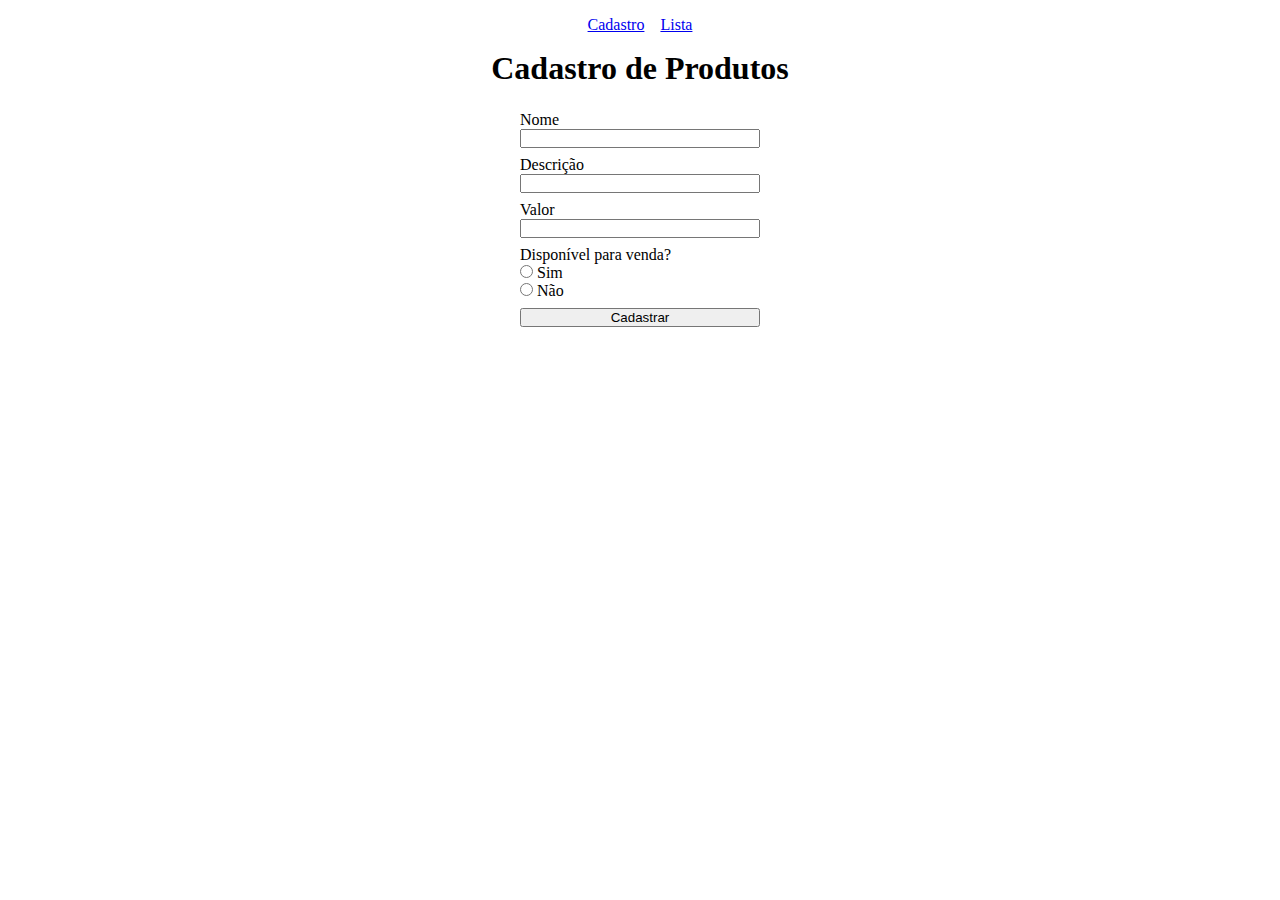
<file: index.html>
<!DOCTYPE html>
<html lang="pt-br">
  <head>
    <meta charset="UTF-8" />
    <meta name="viewport" content="width=device-width, initial-scale=1.0" />
    <link rel="stylesheet" href="style.css" />
    <script src="script-pag-cadastro.js" defer></script>
    <title>Cadastro de Produtos</title>
  </head>
  <body>
    <nav class="navbar">
      <ul class="navbar-link-list">
        <li class="link">
          <a href="index.html">Cadastro</a>
        </li>
        <li class="link">
          <a href="list.html">Lista</a>
        </li>
      </ul>
    </nav>

    <h1 class="title">Cadastro de Produtos</h1>

    <section class="main">
      <form class="form">
        <div class="form-item">
          <label for="name">Nome</label>
          <input type="text" id="name" name="name" />
        </div>

        <div class="form-item">
          <label for="description">Descrição</label>
          <input type="text" id="description" name="description" />
        </div>

        <div class="form-item">
          <label for="price">Valor</label>
          <input type="text" id="price" name="price" />
        </div>

        <div class="form-item">
          <p>Disponível para venda?</p>
          <div class="radio-button">
            <input
              type="radio"
              id="Yes"
              name="isAvailableForSale"
              value="true"
            />
            <label for="Yes">Sim</label>
          </div>

          <div class="radio-button">
            <input
              type="radio"
              id="No"
              name="isAvailableForSale"
              value="false"
            />
            <label for="No">Não</label>
          </div>
        </div>

        <button type="submit" class="btn-submit">Cadastrar</button>

        <div id="list-modal" class="modal">
          <div class="modal-content">
            <span class="close">&times;</span>
            <h2>Listagem de Itens</h2>
            <ul id="itemList">
              <!-- Os itens serão adicionados aqui -->
            </ul>
            <button id="newProductButton">Cadastrar Novo Produto</button>
          </div>
        </div>
      </form>
    </section>
  </body>
</html>
</file>
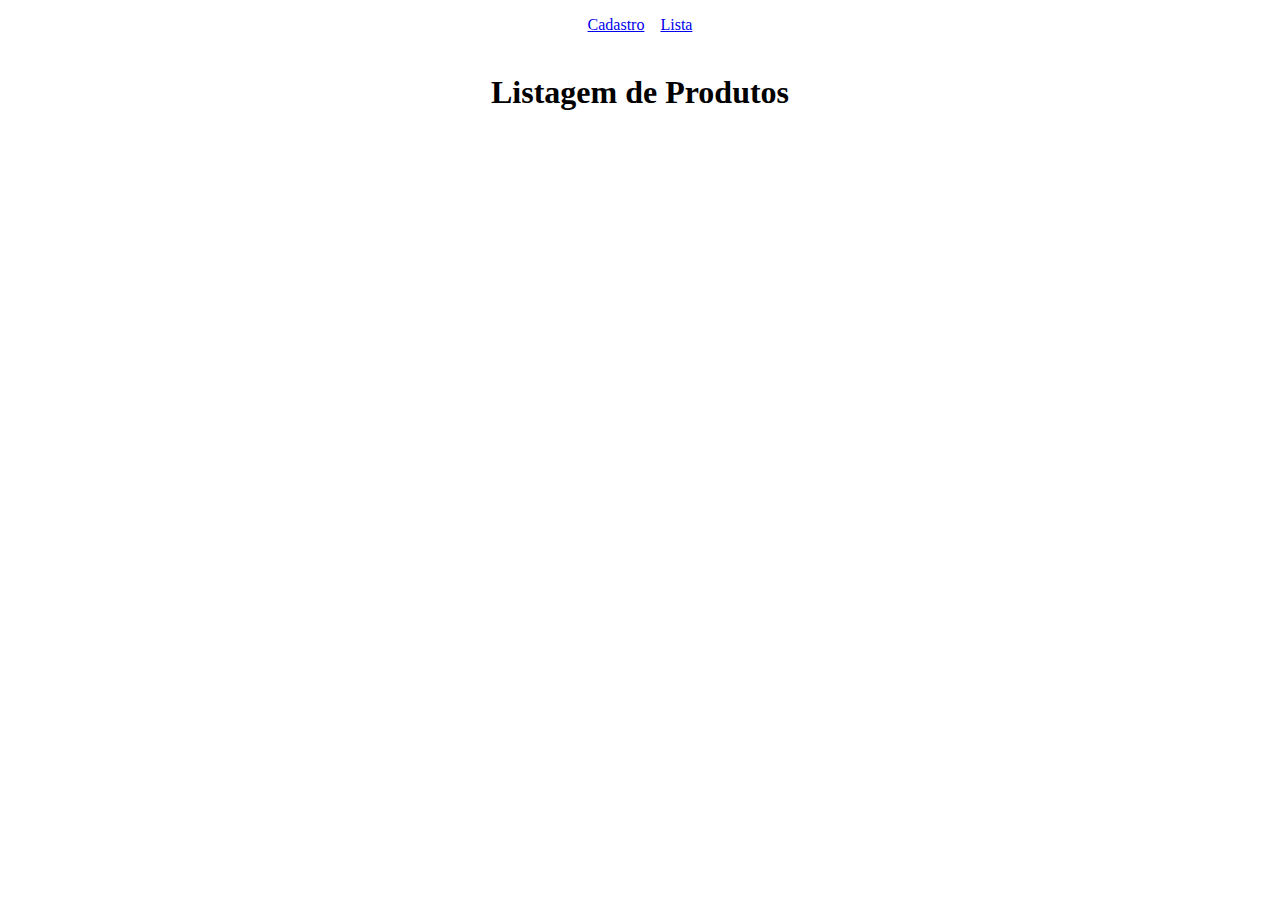
<file: list.html>
<!DOCTYPE html>
<html lang="pt-br">
  <head>
    <meta charset="UTF-8" />
    <meta name="viewport" content="width=device-width, initial-scale=1.0" />
    <link rel="stylesheet" href="style.css" />
    <script src="script-pag-listagem.js" defer></script>
    <title>Listagem de Produtos</title>
  </head>
  <body>
    <nav class="navbar">
      <ul class="navbar-link-list">
        <li class="link">
          <a href="index.html">Cadastro</a>
        </li>
        <li class="link">
          <a href="list.html">Lista</a>
        </li>
      </ul>
    </nav>

    <main class="main">
      <h1 class="title">Listagem de Produtos</h1>
      <ul id="list-of-items"></ul>
    </main>
  </body>
</html>
</file>
<file: style.css>
* {
  margin: 0;
  padding: 0;
}

body {
  display: flex;
  flex-direction: column;
  justify-content: center;
  align-items: center;
}

.navbar .navbar-link-list {
  display: flex;
  flex-direction: row;
  padding: 1em 0;
  list-style-type: none;
  gap: 1em;
}

.main {
  align-self: center;
  width: 50vw;
  padding: 1.5em 0;
}

.form {
  display: flex;
  flex-direction: column;
  margin: 0 auto;
  width: 75%;
}

.form-item {
  display: flex;
  flex-direction: column;
  padding-bottom: 0.5em;
  margin: 0 25%;
}

.btn-submit {
  margin: 0 25%;
}

.modal {
  display: none;
  position: fixed;
  z-index: 1;
  left: 0;
  top: 0;
  width: 100%;
  height: 100%;
  overflow: auto;
  background-color: rgb(0, 0, 0);
  background-color: rgba(0, 0, 0, 0.4);
}

.modal-content {
  background-color: #fefefe;
  margin: 15% auto;
  padding: 20px;
  border: 1px solid #888;
  width: 80%;
  max-width: 600px;
}

.close {
  color: #aaa;
  float: right;
  font-size: 28px;
  font-weight: bold;
}

.close:hover,
.close:focus {
  color: black;
  text-decoration: none;
  cursor: pointer;
}

#itemList,
#list-of-items {
  list-style-type: none;
  padding: 0;
}

#itemList li,
#list-of-items li {
  padding: 0.5em;
  background: #f2f2f2;
  margin-bottom: 0.25em;
}

.title {
  text-align: center;
}
</file>
